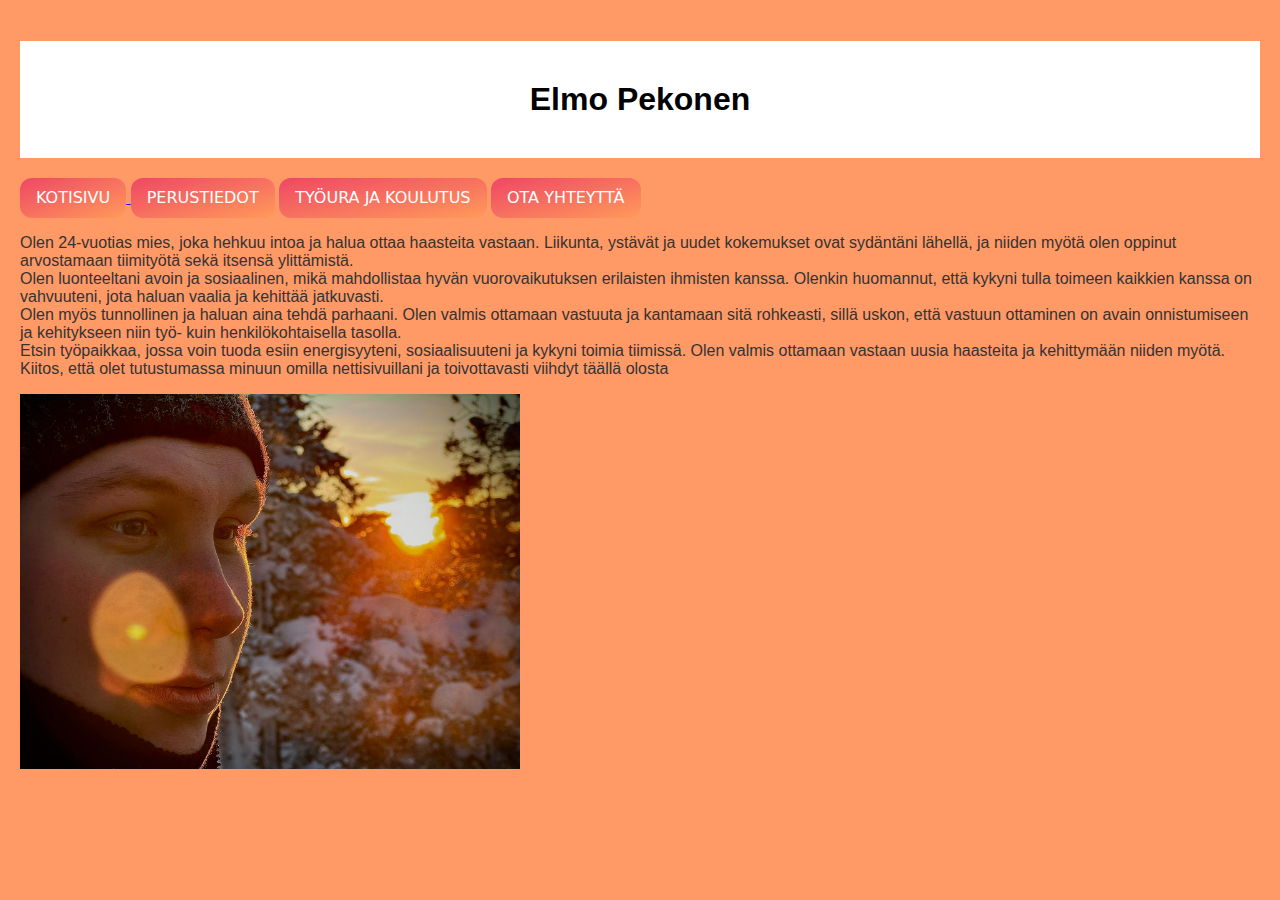
<file: index.html>
<!DOCTYPE html>
<html lang="en">
<head>
    <meta charset="UTF-8">
    <meta name="viewport" content="width=device-width, initial-scale=1.0">
    <title>Elmo Pekonen</title>
    <link rel="stylesheet" href="tyyli.css">

</head>
<body>
    <h1>Elmo Pekonen</h1>
    <a href="index.html"><button>KOTISIVU</button> </a>
    <a href="perustiedot.html"><button>PERUSTIEDOT</button></a>
    <a href="työjakoulutus.html"><button>TYÖURA JA KOULUTUS</button></a>
    <a href="otayhteyttä.html"><button>OTA YHTEYTTÄ</button></a>
    <p>Olen 24-vuotias mies, joka hehkuu intoa ja halua ottaa haasteita vastaan. Liikunta, ystävät ja uudet kokemukset ovat sydäntäni lähellä, ja niiden myötä olen oppinut arvostamaan tiimityötä sekä itsensä ylittämistä.<br>

        Olen luonteeltani avoin ja sosiaalinen, mikä mahdollistaa hyvän vuorovaikutuksen erilaisten ihmisten kanssa. Olenkin huomannut, että kykyni tulla toimeen kaikkien kanssa on vahvuuteni, jota haluan vaalia ja kehittää jatkuvasti.<br>
        
        Olen myös tunnollinen ja haluan aina tehdä parhaani. Olen valmis ottamaan vastuuta ja kantamaan sitä rohkeasti, sillä uskon, että vastuun ottaminen on avain onnistumiseen ja kehitykseen niin työ- kuin henkilökohtaisella tasolla.<br>
        
        Etsin työpaikkaa, jossa voin tuoda esiin energisyyteni, sosiaalisuuteni ja kykyni toimia tiimissä. Olen valmis ottamaan vastaan uusia haasteita ja kehittymään niiden myötä.<br>
        
        Kiitos, että olet tutustumassa minuun omilla nettisivuillani ja toivottavasti viihdyt täällä olosta
    </p>
        <img src="Omakuva.JPG" alt="Kuva itsestäni" style="width: 500px;height:auto;">
</body>
</html>
</file>
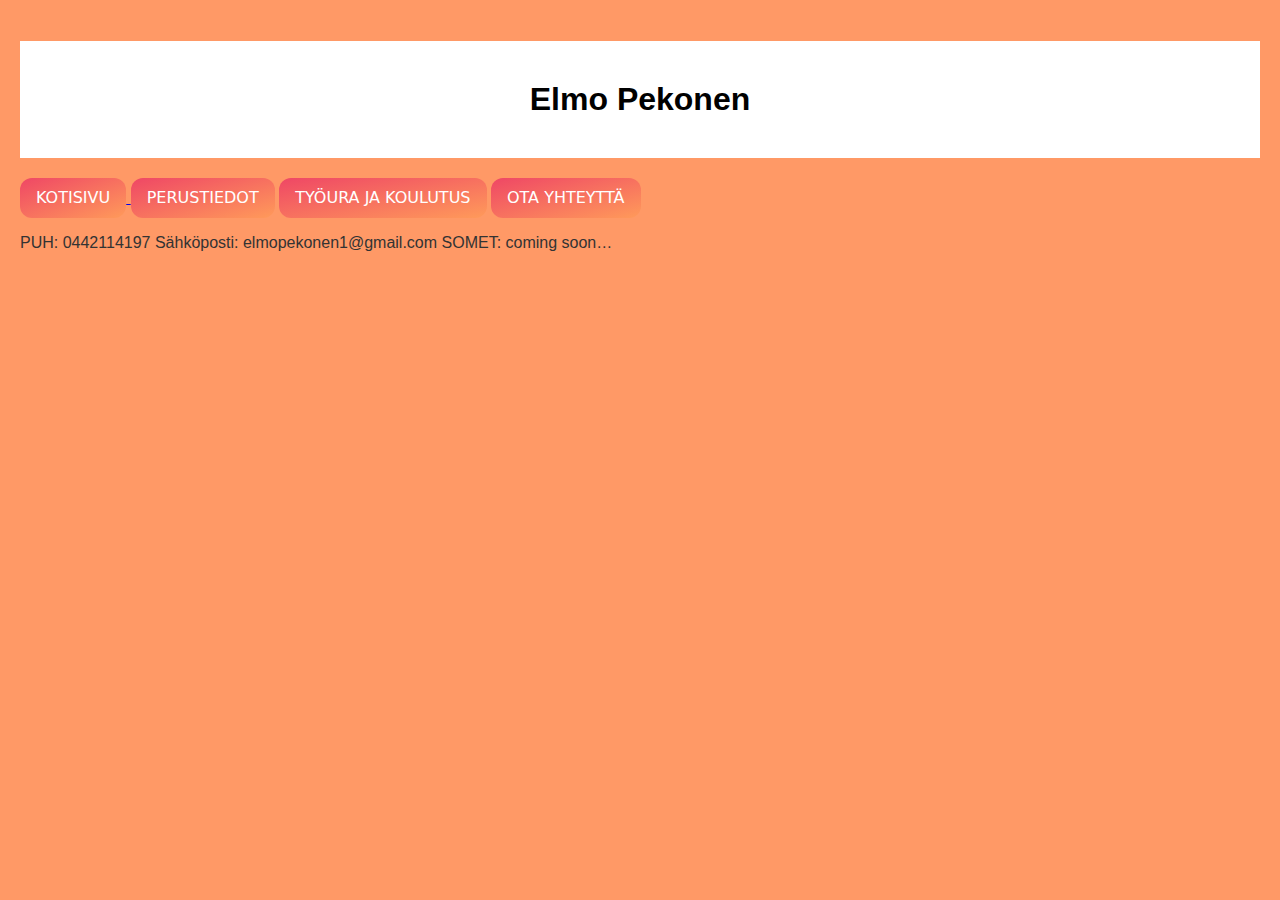
<file: otayhteyttä.html>
<!DOCTYPE html>
<html lang="en">
<head>
    <meta charset="UTF-8">
    <meta name="viewport" content="width=device-width, initial-scale=1.0">
    <title>Elmo Pekonen</title>
    <link rel="stylesheet" href="tyyli.css">
</head>
<body>
    <h1>Elmo Pekonen</h1>
    <a href="index.html"><button>KOTISIVU</button> </a>
    <a href="perustiedot.html"><button>PERUSTIEDOT</button></a>
    <a href="työjakoulutus.html"><button>TYÖURA JA KOULUTUS</button></a>
    <a href="otayhteyttä.html"><button>OTA YHTEYTTÄ</button></a>
    <p>PUH: 0442114197
        Sähköposti: elmopekonen1@gmail.com
        SOMET: coming soon…
        </p>
</body>
</html>
</file>
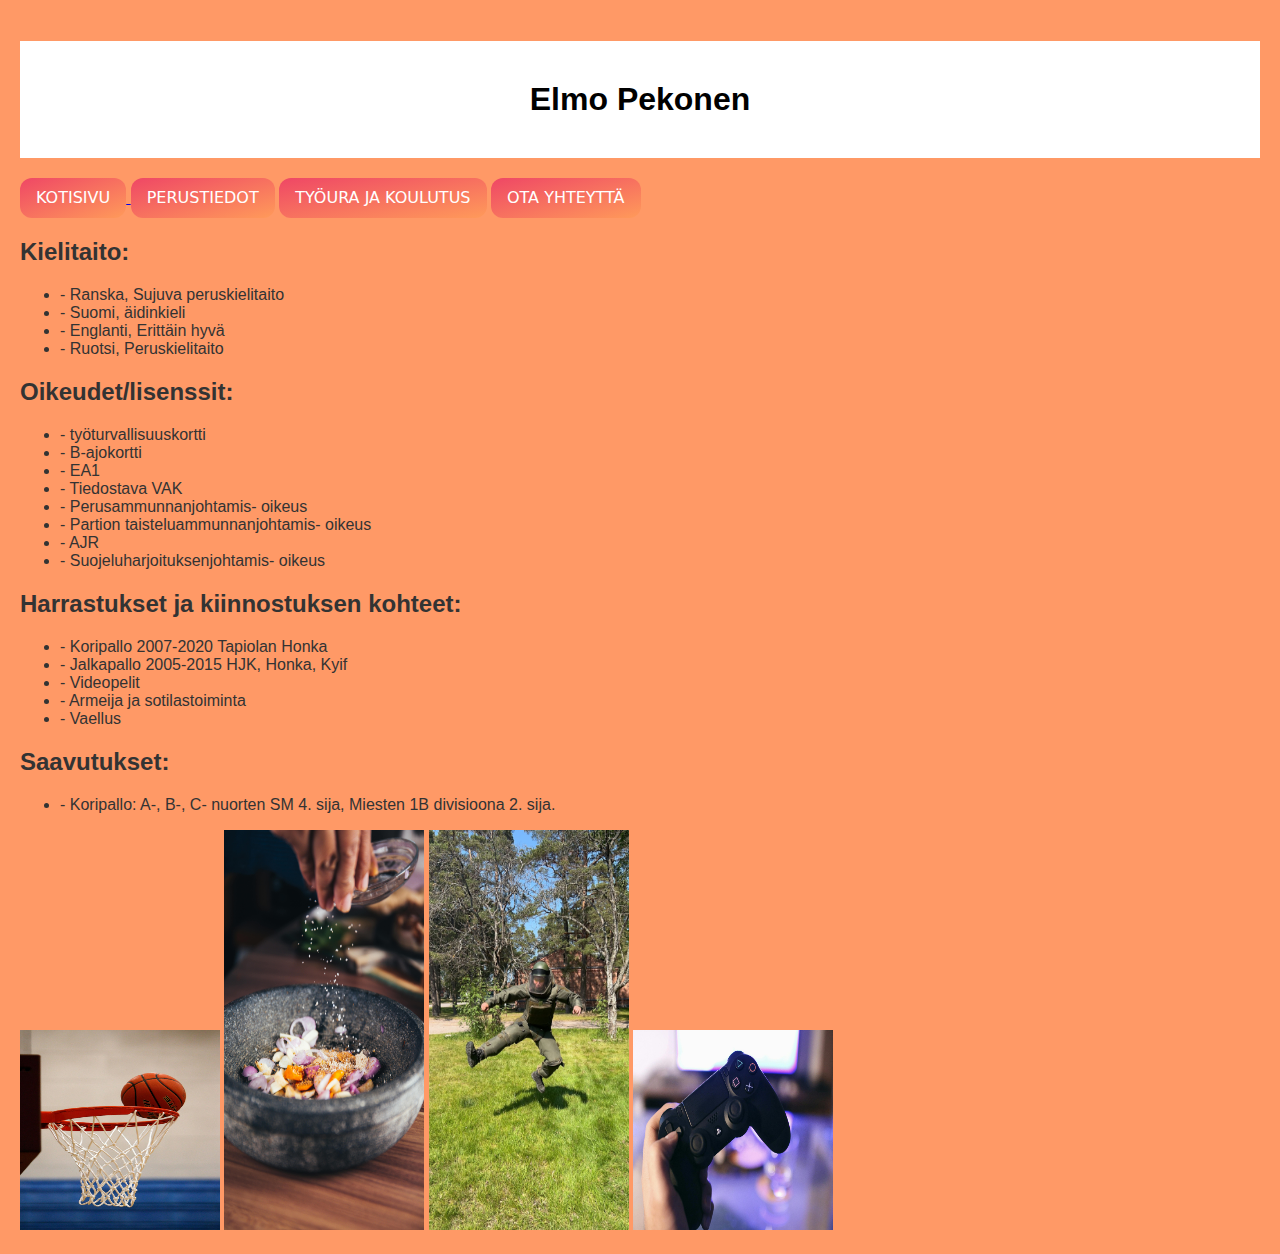
<file: perustiedot.html>
<!DOCTYPE html>
<html lang="en">
<head>
    <meta charset="UTF-8">
    <meta name="viewport" content="width=device-width, initial-scale=1.0">
    <title>Elmo Pekonen</title>
    <link rel="stylesheet" href="tyyli.css">
</head>
<body>
    <h1>Elmo Pekonen</h1>
    <a href="index.html"><button>KOTISIVU</button> </a>
    <a href="perustiedot.html"><button>PERUSTIEDOT</button></a>
    <a href="työjakoulutus.html"><button>TYÖURA JA KOULUTUS</button></a>
    <a href="otayhteyttä.html"><button>OTA YHTEYTTÄ</button></a>
    
        <h2>Kielitaito:</h2>
        <ul>
        <li>-	Ranska, Sujuva peruskielitaito</li>
        <li>-	Suomi, äidinkieli</li>
        <li>-	Englanti, Erittäin hyvä</li>
        <li>-	Ruotsi, Peruskielitaito</li>
        </ul>

        <h2>Oikeudet/lisenssit:</h2>
        <ul>
        <li>-	työturvallisuuskortti</li>
        <li>-	B-ajokortti</li>
        <li>-	EA1</li>
        <li>-	Tiedostava VAK</li>
        <li>-	Perusammunnanjohtamis- oikeus</li>
        <li>-	Partion taisteluammunnanjohtamis- oikeus</li>
        <li>-	AJR</li>
        <li>-	Suojeluharjoituksenjohtamis- oikeus</li>
        </ul>

        <h2>Harrastukset ja kiinnostuksen kohteet:</h2>
        <ul>
        <li>-	Koripallo 2007-2020 Tapiolan Honka</li>
        <li>-	Jalkapallo 2005-2015 HJK, Honka, Kyif</li>
        <li>-	Videopelit</li>
        <li>-	Armeija ja sotilastoiminta</li>
        <li>-	Vaellus</li>
        </ul>
        
        <h2>Saavutukset:</h2>
        <ul>
        <li>-	Koripallo: A-, B-, C- nuorten SM 4. sija, Miesten 1B divisioona 2. sija.</li>
        </ul>

            <img src="koripallo.JPG" alt="koripallo" height="200" width="200">
            <img src="kokkaus.JPG" alt="Kokkaus" height="400" width="200">
            <img src="Hyppykuva.JPG" alt="Kuva raipu pääällä" height="400" width="200">
            <img src="gaming.JPG" alt="Kuva peliohjaimesta" height="200" width="200">
</body>
</html>
</file>
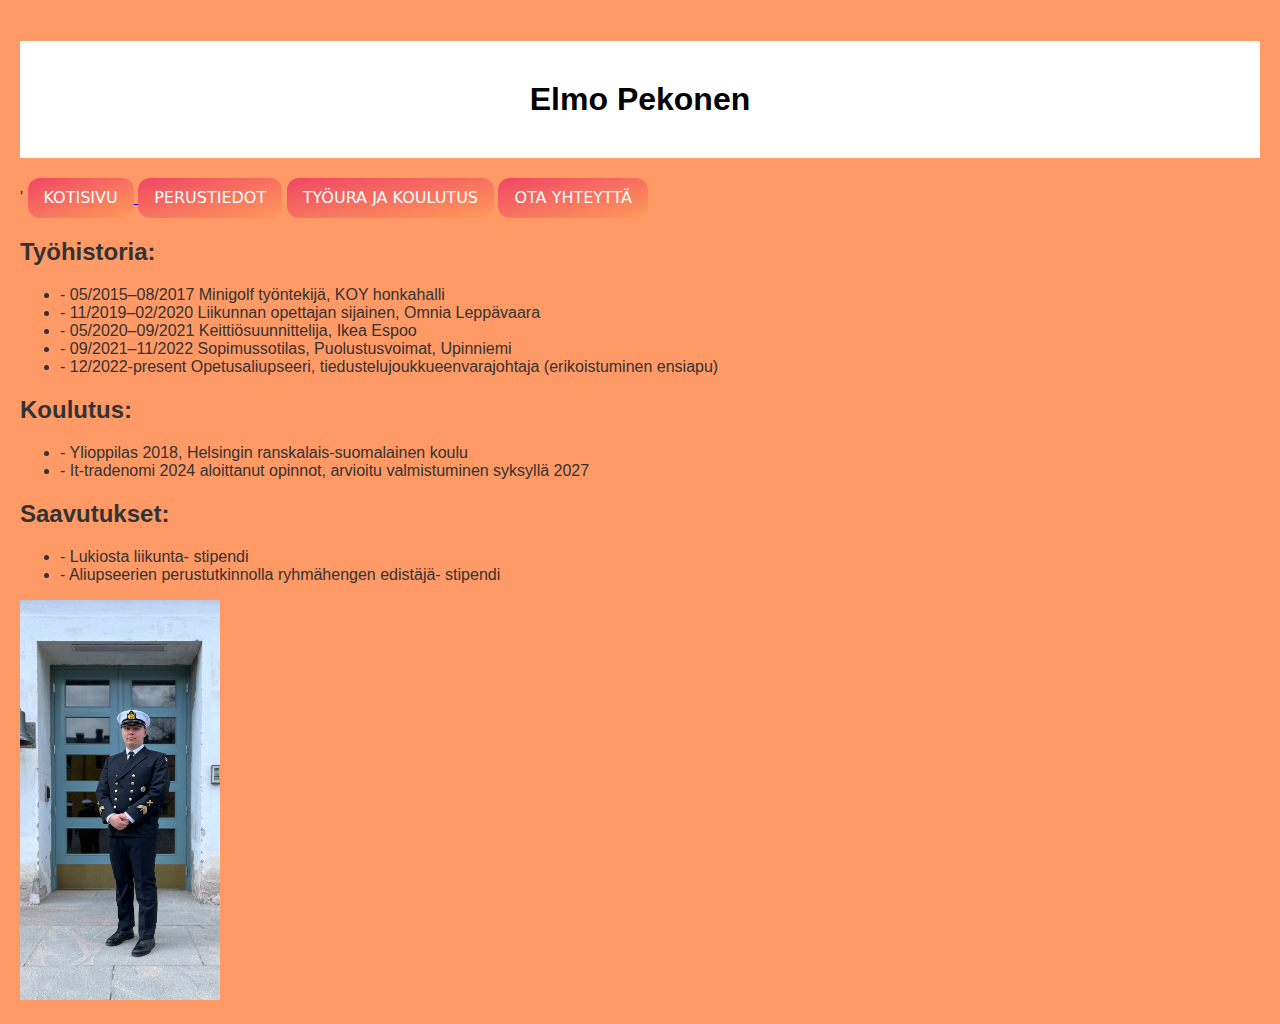
<file: työjakoulutus.html>
<!DOCTYPE html>
<html lang="en">
<head>
    <meta charset="UTF-8">
    <meta name="viewport" content="width=device-width, initial-scale=1.0">
    <title>Elmo Pekonen</title>
    <link rel="stylesheet" href="tyyli.css">
</head>
<body>
    <h1>Elmo Pekonen</h1>'
    <a href="index.html"><button>KOTISIVU</button> </a>
    <a href="perustiedot.html"><button>PERUSTIEDOT</button></a>
    <a href="työjakoulutus.html"><button>TYÖURA JA KOULUTUS</button></a>
    <a href="otayhteyttä.html"><button>OTA YHTEYTTÄ</button></a>
    <h2>Työhistoria:</h2>
        <ul>
        <li>-	05/2015–08/2017 Minigolf työntekijä, KOY honkahalli</li>
        <li>-	11/2019–02/2020 Liikunnan opettajan sijainen, Omnia Leppävaara</li>
        <li>-	05/2020–09/2021 Keittiösuunnittelija, Ikea Espoo</li>
        <li>-	09/2021–11/2022 Sopimussotilas, Puolustusvoimat, Upinniemi</li>
        <li>-	12/2022-present Opetusaliupseeri, tiedustelujoukkueenvarajohtaja (erikoistuminen ensiapu)</li>
        </ul>
    <h2>Koulutus:</h2>
        <ul>
        <li>-	Ylioppilas 2018, Helsingin ranskalais-suomalainen koulu</li>
        <li>-	It-tradenomi 2024 aloittanut opinnot, arvioitu valmistuminen syksyllä 2027</li>
        </ul>
    <h2>Saavutukset:</h2>
        <ul>
        <li>-	Lukiosta liikunta- stipendi</li>
        <li>-	Aliupseerien perustutkinnolla ryhmähengen edistäjä- stipendi</li>
        </ul>
    <img src="Merisk.jpg" alt="Kuva virkapuku päällä" height="400" width="200">
</body>
</html>
</file>
<file: tyyli.css>
body {
    font-family:'Segoe UI', Tahoma, Geneva, Verdana, sans-serif;
    font: size 14;
    margin: 0;
    padding: 20px;
    background-color: rgb(255,153,102);
    border:white;
    color: #333;
}
h1 {
    background-color:rgb(255, 255,255);
    color:black;
    text-align: center;
    padding: 40px 0;
    margin-bottom: 20px;
}
h2 {
    font-family:'Segoe UI', Tahoma, Geneva, Verdana, sans-serif;
    font-size: 14;
}

button {

  background: linear-gradient(to bottom right, #EF4765, #FF9A5A);
  border: 0;
  border-radius: 12px;
  color: #FFFFFF;
  cursor: pointer;
  display: inline-block;
  font-family: -apple-system,system-ui,"Segoe UI",Roboto,Helvetica,Arial,sans-serif;
  font-size: 16px;
  font-weight: 500;
  line-height: 2.5;
  outline: transparent;
  padding: 0 1rem;
  text-align: center;
  text-decoration: none;
  transition: box-shadow .2s ease-in-out;
  user-select: none;
  -webkit-user-select: none;
  touch-action: manipulation;
  white-space: nowrap;
}

button:hover {
  box-shadow: 0 0 .25rem rgba(0, 0, 0, 0.5), -.125rem -.125rem 1rem rgba(239, 71, 101, 0.5), .125rem .125rem 1rem rgba(255, 154, 90, 0.5);

}
</file>
